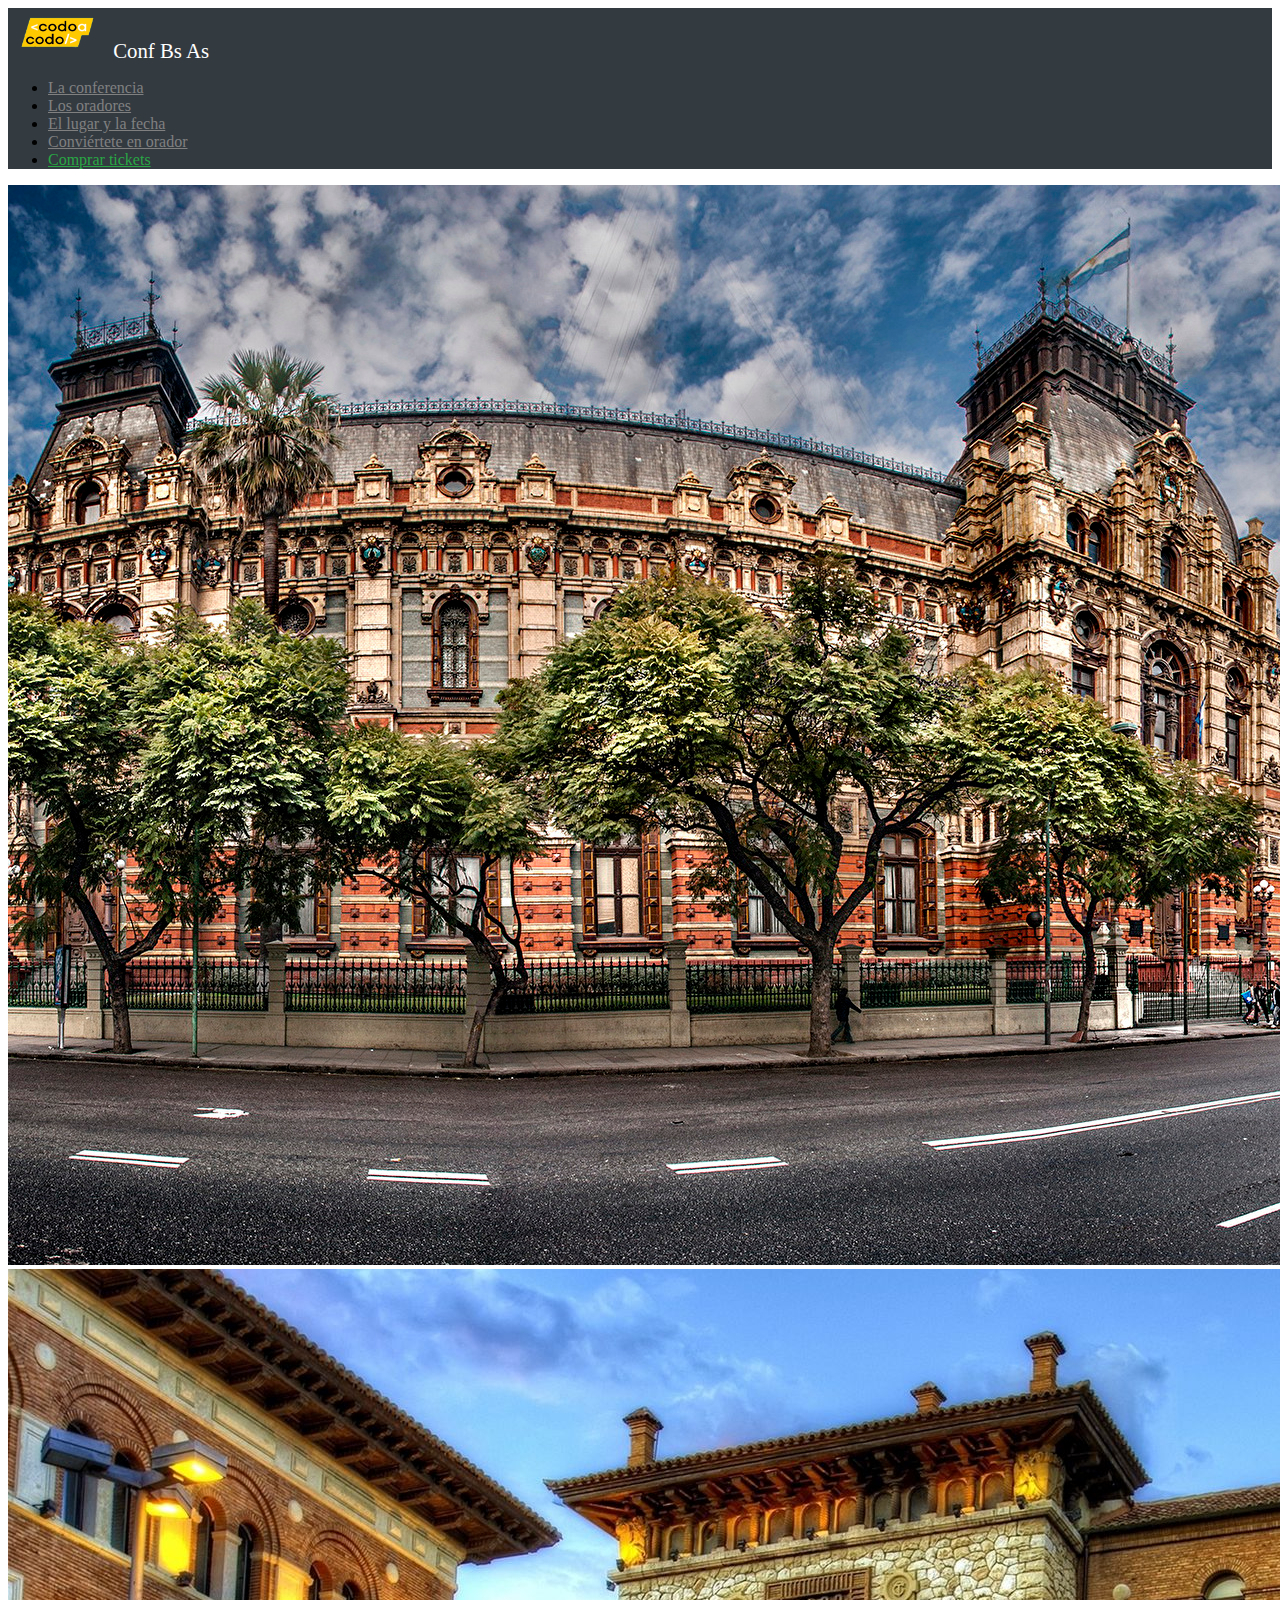
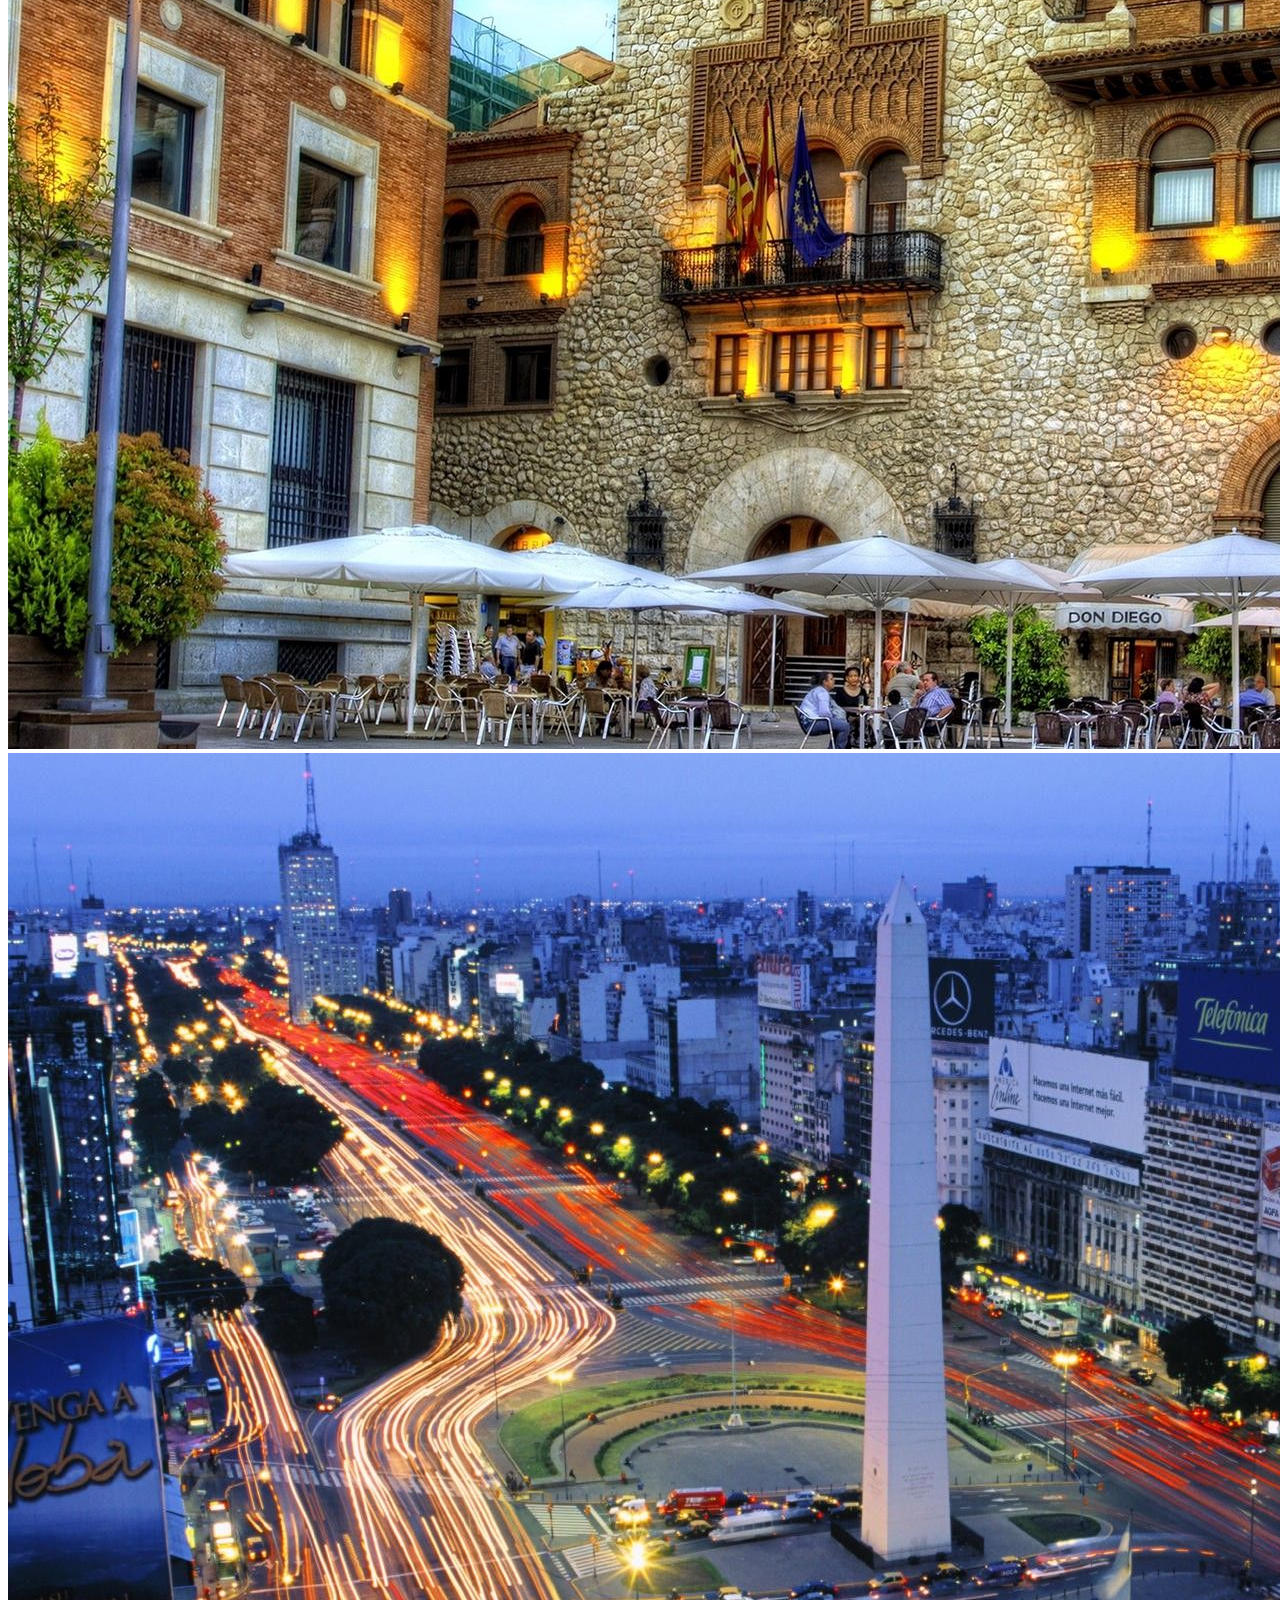
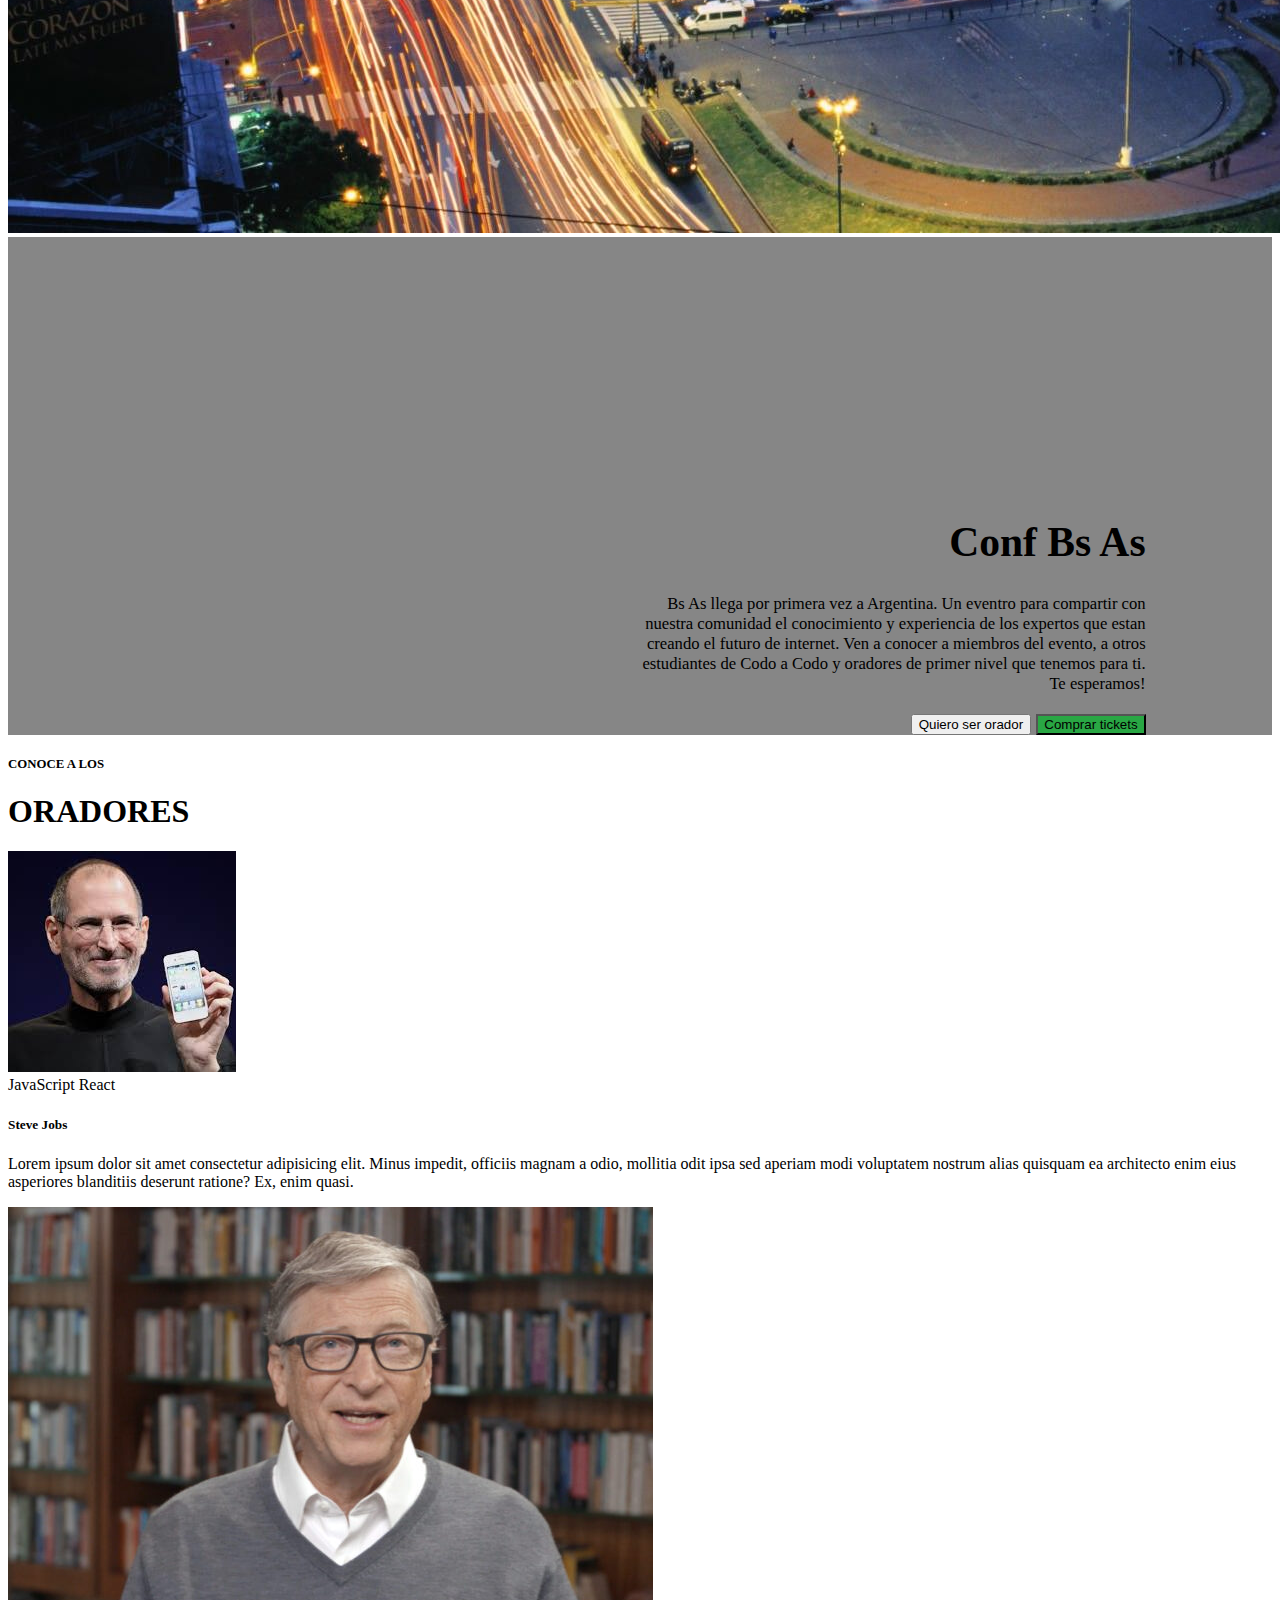
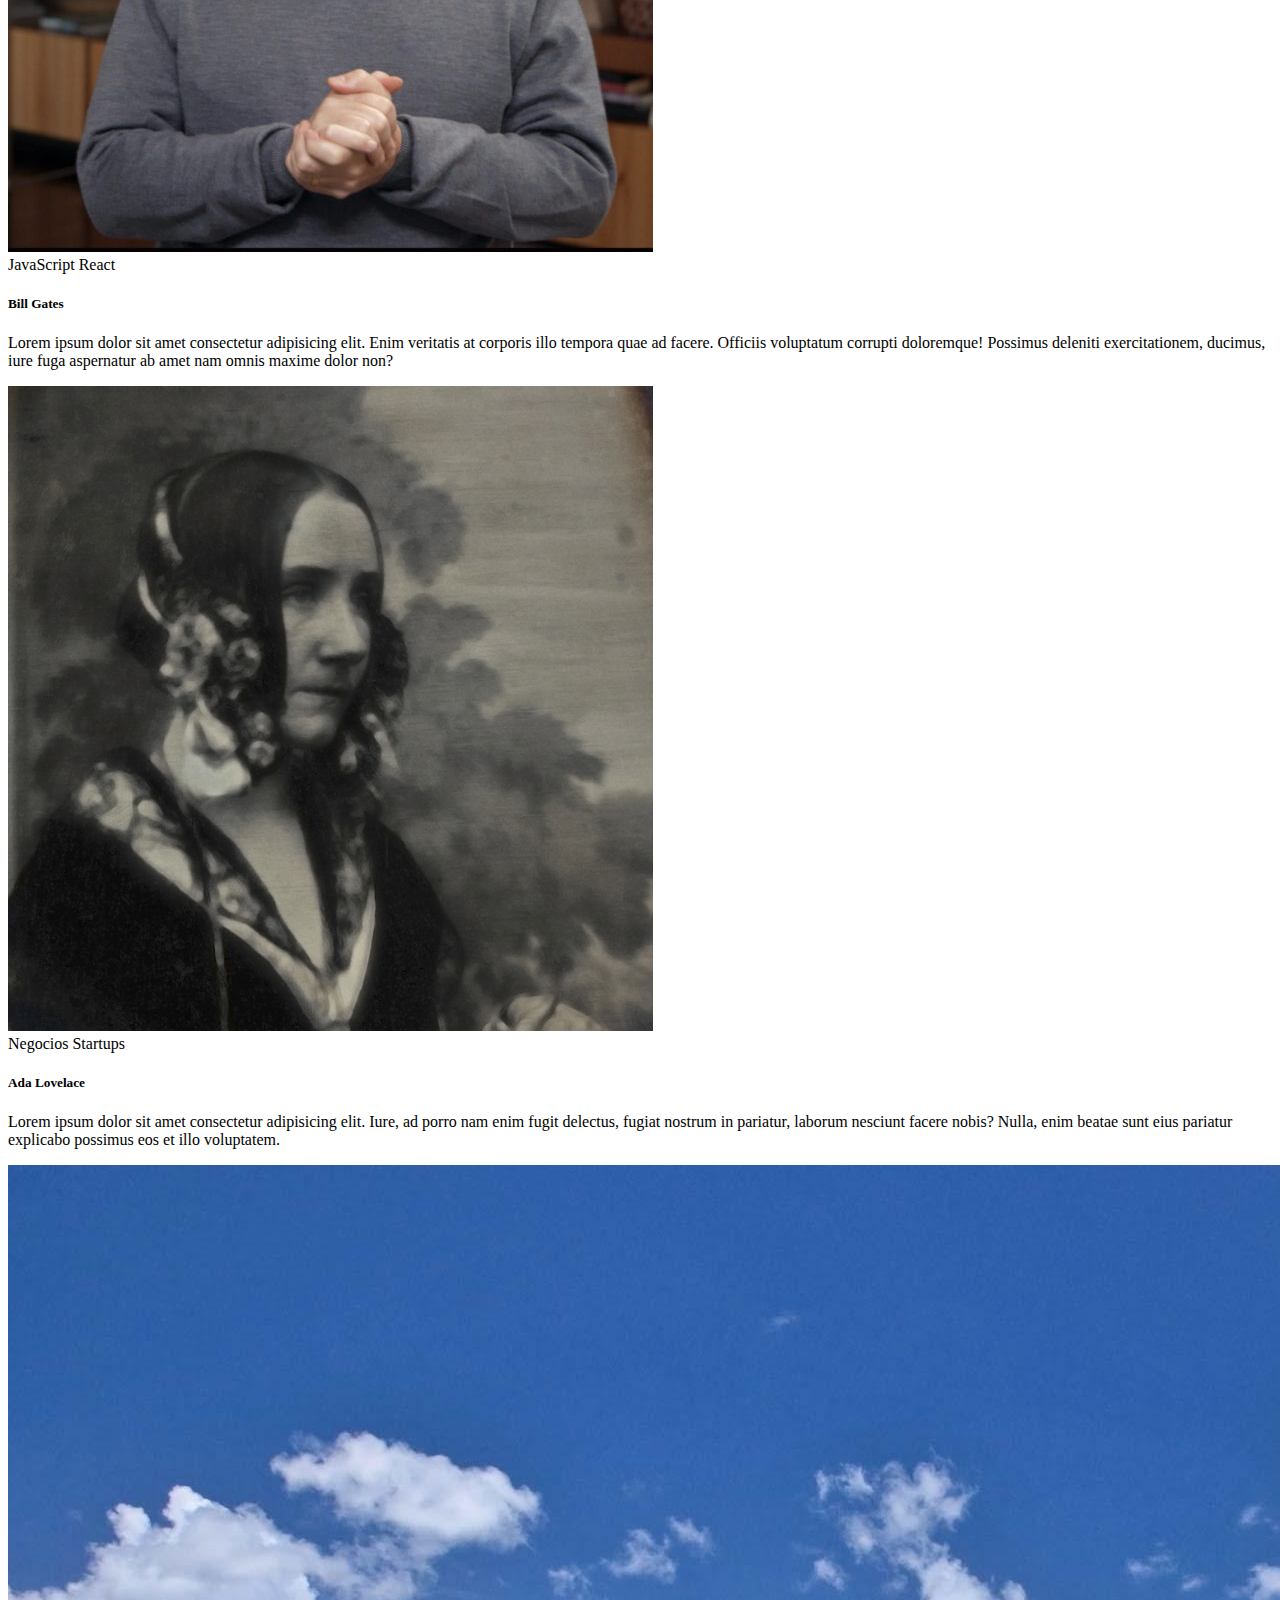
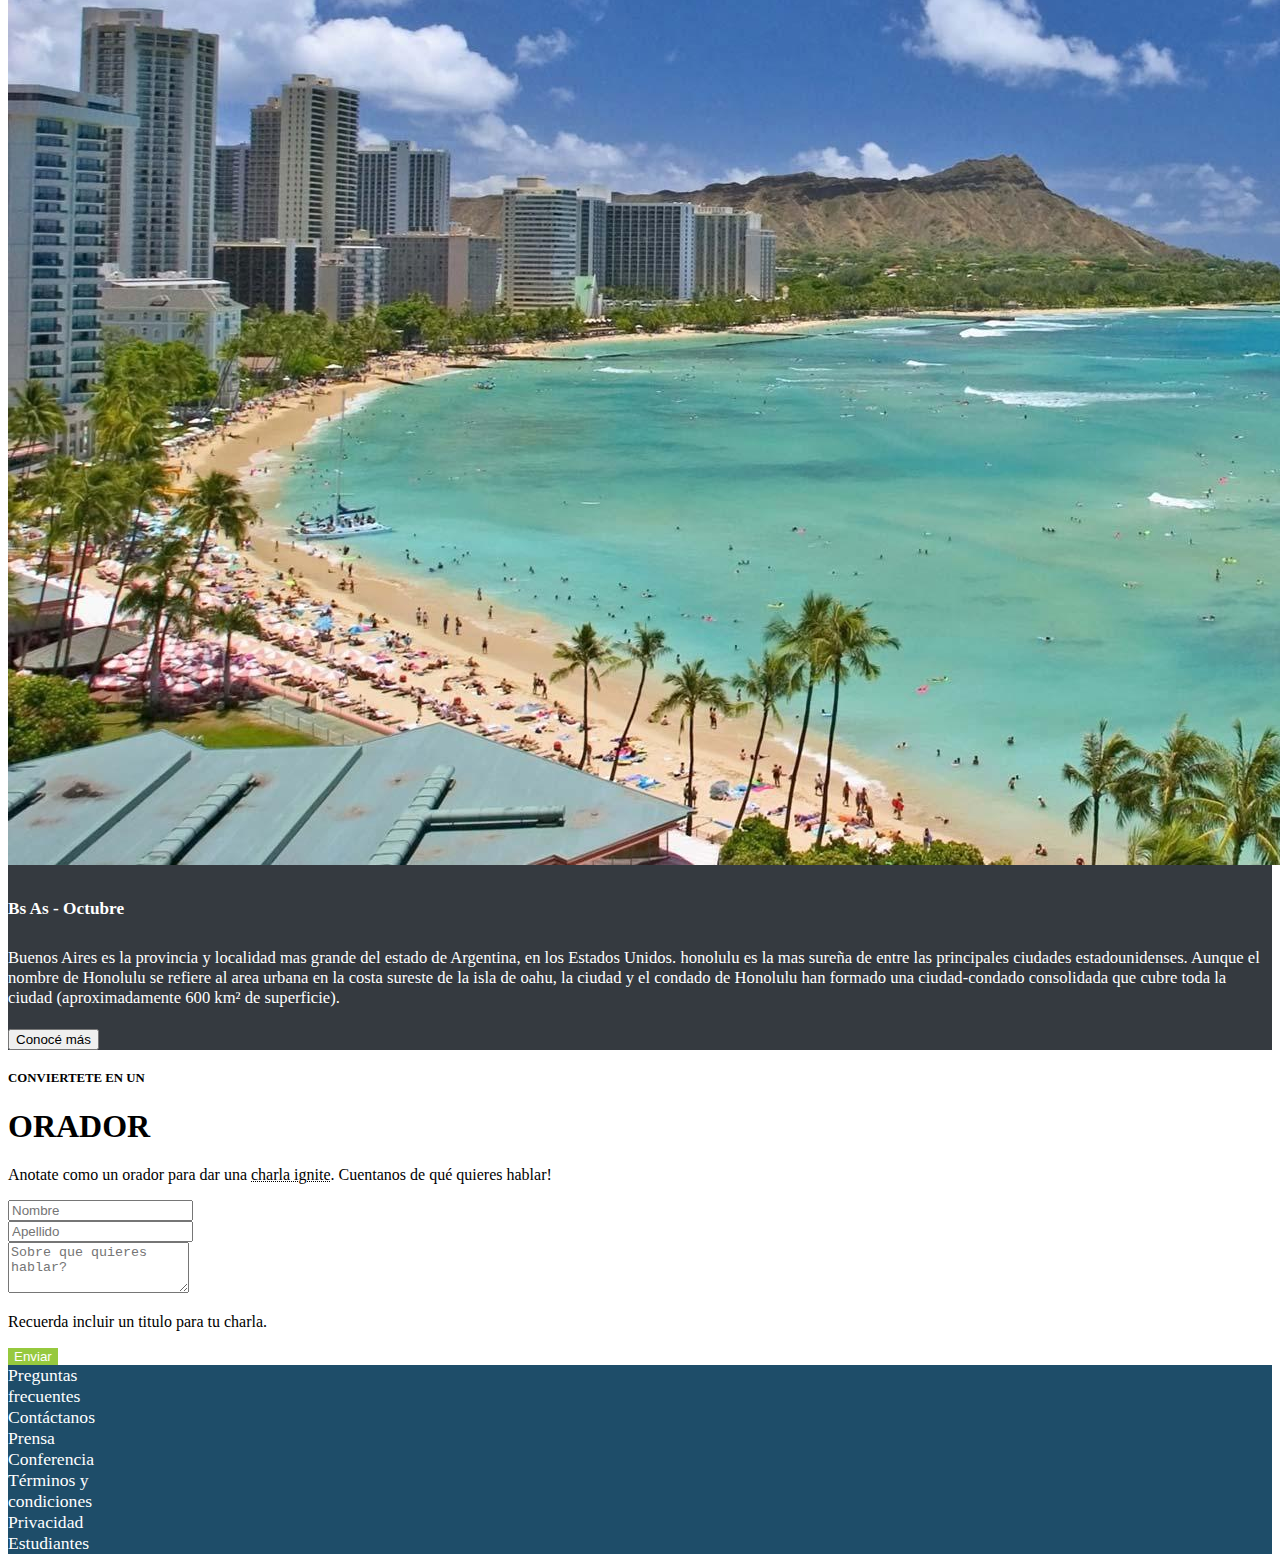
<file: index.html>
<!DOCTYPE html>
<html lang="es">

<head>
    <meta charset="UTF-8">
    <meta http-equiv="X-UA-Compatible" content="IE=edge">
    <meta name="viewport" content="width=device-width, initial-scale=1.0">
    <link href="https://cdn.jsdelivr.net/npm/bootstrap@5.3.2/dist/css/bootstrap.min.css" rel="stylesheet"
        integrity="sha384-T3c6CoIi6uLrA9TneNEoa7RxnatzjcDSCmG1MXxSR1GAsXEV/Dwwykc2MPK8M2HN" crossorigin="anonymous">
    <link rel="stylesheet" href="styles/style.css">
    <title>Conferencia codo a codo</title>
</head>

<body>
    <header>
        <nav id="barraNav" name="barraNav" class="navbar navBarColor">
            <div class="container-fluid m-5 mt-0 mb-0 navBarColor">
                <div class="whiteTipo">
                    <img src="img/codoacodo.png" alt="" width="100" height="50" class="d-inline-block">
                    Conf Bs As
                </div>
                <ul class="nav justify-content-end">
                    <li class="nav-item">
                        <a class="nav-link" href="#secConferencia">La conferencia</a>
                    </li>
                    <li class="nav-item">
                        <a class="nav-link" href="#secOradores">Los oradores</a>
                    </li>
                    <li class="nav-item">
                        <a class="nav-link" href="#secLugarFecha">El lugar y la fecha</a>
                    </li>
                    <li class="nav-item">
                        <a class="nav-link" href="#secOrador">Conviértete en orador</a>
                    </li>
                    <li class="nav-item">
                        <a class="nav-link linkCompra" href="compraTickets.html" onclick="()=>{window.open('compraTickets.html','_self')}">Comprar tickets</a>
                    </li>
                </ul>
            </div>
        </nav>
    </header>
    <main>
        <section id="secConferencia">
            <div class="card text-bg-dark border-0 rounded-0">
                <div id="carrusel" class="carousel slide" data-bs-ride="carousel">
                    <div class="carousel-inner">
                        <div class="carousel-item active">
                            <img src="img/ba1.jpg" class="d-block w-100 card-img" alt="...">
                        </div>
                        <div class="carousel-item">
                            <img src="img/ba2.jpg" class="d-block w-100 card-img" alt="...">
                        </div>
                        <div class="carousel-item">
                            <img src="img/ba3.jpg" class="d-block w-100 card-img" alt="...">
                        </div>
                    </div>
                </div>
                <div class="card-img-overlay bgBlack carruseltext overflow-auto">
                    <h1 class="card-title ">Conf Bs As</h1>
                    <p class="card-text txtPeq">Bs As llega por primera vez a Argentina. Un eventro para compartir con
                        nuestra
                        comunidad el conocimiento y experiencia de los expertos que estan creando el futuro de internet.
                        Ven
                        a conocer a miembros del evento, a otros estudiantes de Codo a Codo y oradores de primer nivel
                        que
                        tenemos para ti. Te esperamos!</p>
                    <button id="btnOrador" name="btnOrador" type="button" class="btn btn-outline-light">Quiero ser
                        orador</button>
                    <button id="btnCompra" name="btnCompra" type="button" class="btn btn-success btnCompra">Comprar
                        tickets</button>
                </div>
            </div>
        </section>
        <section id="secOradores">
            <div  class="container  mt-4">
                <h5 class="text-center fw-normal txtPeq">CONOCE A LOS</h5>
                <h1 class="text-center">ORADORES</h1>
                <div class="row gap-4">
                    <div class="col card p-0">
                        <img src="img/steve.jpg" class="card-img-top" alt="...">
                        <div class="card-body">
                            <span class="badge bg-warning text-black">JavaScript</span>
                            <span class="badge bg-primary">React</span>
                            <h5 class="card-title">Steve Jobs</h5>
                            <p class="card-text">Lorem ipsum dolor sit amet consectetur adipisicing elit. Minus impedit,
                                officiis magnam a odio, mollitia odit ipsa sed aperiam modi voluptatem nostrum alias
                                quisquam ea architecto enim eius asperiores blanditiis deserunt ratione? Ex, enim quasi.
                            </p>
                        </div>
                    </div>
                    <div class="col card p-0 ">
                        <img src="img/bill.jpg" class="card-img-top" alt="...">
                        <div class="card-body">
                            <span class="badge bg-warning text-black">JavaScript</span>
                            <span class="badge bg-primary">React</span>
                            <h5 class="card-title">Bill Gates</h5>
                            <p class="card-text">Lorem ipsum dolor sit amet consectetur adipisicing elit. Enim veritatis
                                at
                                corporis illo tempora quae ad facere. Officiis voluptatum corrupti doloremque! Possimus
                                deleniti exercitationem, ducimus, iure fuga aspernatur ab amet nam omnis maxime dolor
                                non?
                            </p>
                        </div>
                    </div>
                    <div class="col card p-0">
                        <img src="img/ada.jpeg" class="card-img-top" alt="...">
                        <div class="card-body">
                            <span class="badge bg-secondary">Negocios</span>
                            <span class="badge bg-danger">Startups</span>
                            <h5 class="card-title">Ada Lovelace</h5>
                            <p class="card-text">Lorem ipsum dolor sit amet consectetur adipisicing elit. Iure, ad porro
                                nam
                                enim fugit delectus, fugiat nostrum in pariatur, laborum nesciunt facere nobis? Nulla,
                                enim
                                beatae sunt eius pariatur explicabo possimus eos et illo voluptatem.</p>
                        </div>
                    </div>
                </div>
            </div>
        </section>
        <section id="secLugarFecha">
            <div class="card mb-3 mt-4 bg-gray whiteTipo">
                <div class="row g-0">
                    <div class="col-md-4">
                        <img src="img/honolulu.jpg" class="img-fluid rounded-start" alt="...">
                    </div>
                    <div class="col-md-8">
                        <div class="card-body">
                            <h5 class="card-title ">Bs As - Octubre</h5>
                            <p class="card-text txtPeq fw-light">Buenos Aires es la provincia y localidad mas grande del
                                estado de Argentina, en los Estados Unidos. honolulu es la mas sureña de entre las
                                principales ciudades estadounidenses. Aunque el nombre de Honolulu se refiere al area
                                urbana en la costa sureste de la isla de oahu, la ciudad y el condado de Honolulu han
                                formado una ciudad-condado consolidada que cubre toda la ciudad (aproximadamente 600 km²
                                de superficie).</p>
                            <button type="button" class="btn btn-outline-light">Conocé más</button>
                        </div>
                    </div>
                </div>
            </div>
        </section>
        <section id="secOrador">
            <div class="container mt-4">
                <h5 class="text-center fw-normal txtPeq">CONVIERTETE EN UN</h5>
                <h1 class="text-center">ORADOR</h1>
                <p class="text-center fw-semibold">Anotate como un orador para dar una <span class="lineaPuntos ">charla
                        ignite</span>. Cuentanos de qué quieres hablar!</p>
                <form id="formOrador" name="formOrador" action="" method="POST">
                    <div class="row gap-2 p-3 ">
                        <div class="col">
                            <input id="inpNombre" name="inpNombre" type="text" class="form-control"
                                placeholder="Nombre">
                        </div>
                        <div class="col">
                            <input id="inpApellido" name="inpApellido" type="text" class="form-control"
                                placeholder="Apellido">
                        </div>
                    </div>
                    <div class="row p-4 pt-1 pb-0">
                        <textarea id="txtAreaTemario" name="txtAreaTemario" class="form-control fs-4" rows="3"
                            placeholder="Sobre que quieres hablar?"></textarea>
                    </div>
                    <div class="row p-4 pt-0 pb-1">
                        <p class="form-text">Recuerda incluir un titulo para tu charla.</p>
                    </div>
                    <div class="row p-4 pt-0">
                        <input id="sbmEnvioForm" name="sbmEnvioForm" type="submit" class="btn btnEnviarColor"
                            value="Enviar">
                    </div>
                </form>
        </section>
    </main>
    <footer>

        <div class="container-fluid text-center footerColor p-5 pt-3 pb-3">
            <div class="row pt-3 pb-3 align-items-center justify-content-evenly">
                <div class="col-auto">
                    <a class="footerText" href="#">Preguntas <br> frecuentes</a>
                </div>
                <div class="col-auto ">
                    <a class="footerText" href="#">Contáctanos</a>
                </div>
                <div class="col-auto ">
                    <a class="footerText" href="#">Prensa</a>
                </div>
                <div class="col-auto ">
                    <a class="footerText" href="#">Conferencia</a>
                </div>
                <div class="col-auto">
                    <a class="footerText" href="#">Términos y <br> condiciones</a>
                </div>
                <div class="col-auto ">
                    <a class="footerText" href="#">Privacidad</a>
                </div>
                <div class="col-auto ">
                    <a class="footerText" href="#">Estudiantes</a>
                </div>
            </div>
        </div>

    </footer>
    <script src="scripts/pagPrincipal.js"></script>
    <script src="scripts/navBar.js"></script>


    <script src="https://cdn.jsdelivr.net/npm/bootstrap@5.3.2/dist/js/bootstrap.bundle.min.js"
        integrity="sha384-C6RzsynM9kWDrMNeT87bh95OGNyZPhcTNXj1NW7RuBCsyN/o0jlpcV8Qyq46cDfL"
        crossorigin="anonymous"></script>
</body>

</html>
</file>
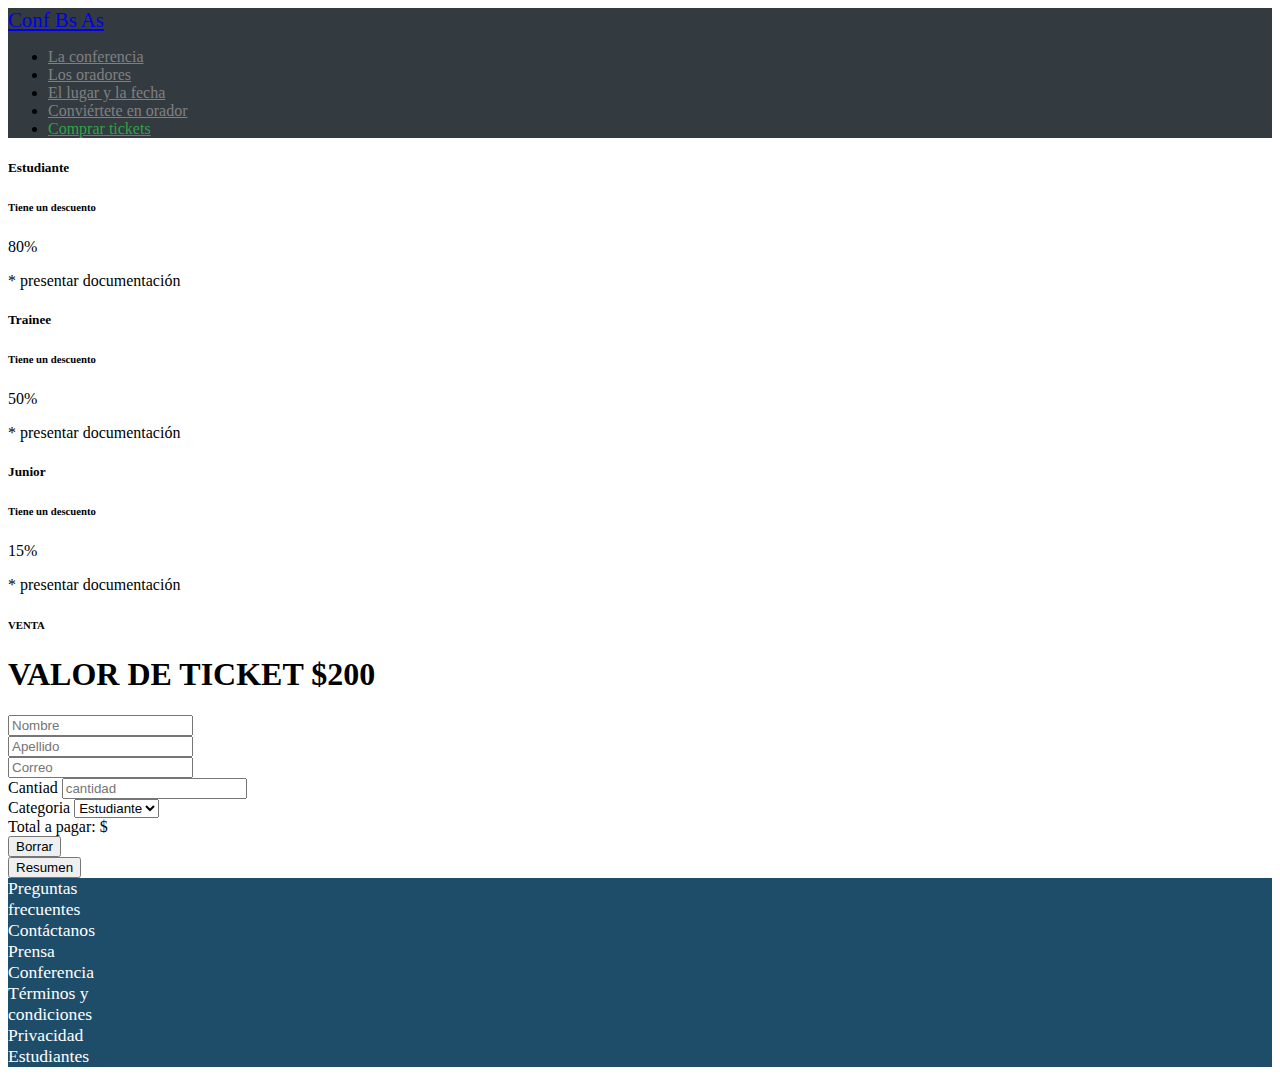
<file: compraTickets.html>
<!DOCTYPE html>
<html lang="en">

<head>
    <meta charset="UTF-8">
    <meta http-equiv="X-UA-Compatible" content="IE=edge">
    <meta name="viewport" content="width=device-width, initial-scale=1.0">

    <link href="https://cdn.jsdelivr.net/npm/bootstrap@5.3.2/dist/css/bootstrap.min.css" rel="stylesheet"
        integrity="sha384-T3c6CoIi6uLrA9TneNEoa7RxnatzjcDSCmG1MXxSR1GAsXEV/Dwwykc2MPK8M2HN" crossorigin="anonymous">
    <link rel="stylesheet" href="styles/style.css">

    <title>Compra de tickets</title>
</head>

<body>

    <header>
    <nav id="barraNav" name="barraNav" class="navbar navBarColor">
        <div class="container-fluid m-5 mt-0 mb-0 navBarColor">
            <div class="whiteTipo">
                <a class="alert text-decoration-none" href="index.html">Conf Bs As</a>
            </div>
            <ul class="nav justify-content-end">
                <li class="nav-item">
                    <a class="nav-link" href="index.html#secConferencia" onclick="()=>{window.open('index.html#secConferencia','_self')}">La conferencia</a>
                </li>
                <li class="nav-item">
                    <a class="nav-link" href="index.html#secOradores" onclick="()=>{window.open('index.html#secOradores','_self')}">Los oradores</a>
                </li>
                <li class="nav-item">
                    <a class="nav-link" href="index.html#secLugarFecha" onclick="()=>{window.open('index.html#secLugarFecha','_self')}">El lugar y la fecha</a>
                </li>
                <li class="nav-item">
                    <a class="nav-link" href="index.html#secOrador" onclick="()=>{window.open('index.html#secOrador','_self')}">Conviértete en orador</a>
                </li>
                <li class="nav-item">
                    <a class="nav-link linkCompra" href="#">Comprar tickets</a>
                </li>
            </ul>
        </div>
    </nav>
    </header>

    <main>
        <div class="container w-50 mt-3 p-0  ">
            <div class="row row-cols-1 p-0 mb-2 justify-content-center">
                <div class="col">
                    <section>
                        <div class="container-fluid m-0 p-0">
                            <div class="row p-0 g-1 justify-content-center">
                                <div class="col">
                                    <div class="card border-primary border-2 p-1">
                                        <div class="card-body">
                                            <h5 class="card-title text-center mb-4">Estudiante</h5>
                                            <h6 class="card-subtitle mb-4 text-body-secondary text-center">Tiene un
                                                descuento</h6>
                                            <p class="card-text text-center fw-bold mb-4">80%</p>
                                            <p class="card-text text-center">* presentar documentación</p>
                                        </div>
                                    </div>
                                </div>
                                <div class="col">
                                    <div class="card border-info border-2 p-1">
                                        <div class="card-body">
                                            <h5 class="card-title text-center mb-4">Trainee</h5>
                                            <h6 class="card-subtitle mb-4 text-body-secondary text-center">Tiene un
                                                descuento</h6>
                                            <p class="card-text text-center fw-bold mb-4">50%</p>
                                            <p class="card-text text-center">* presentar documentación</p>
                                        </div>
                                    </div>
                                </div>
                                <div class="col">
                                    <div class="card border-warning border-2 p-1">
                                        <div class="card-body">
                                            <h5 class="card-title text-center mb-4">Junior</h5>
                                            <h6 class="card-subtitle mb-4 text-body-secondary text-center">Tiene un
                                                descuento</h6>
                                            <p class="card-text text-center fw-bold mb-4">15%</p>
                                            <p class="card-text text-center">* presentar documentación</p>
                                        </div>
                                    </div>
                                </div>
                            </div>
                        </div>
                    </section>
                </div>
            </div>
            <div class="row row-cols-1 justify-content-center">
                <div class="col">
                    <h6 class="fs- fw-normal text-center">VENTA</h6>
                    <h1 class="h1 text-center">VALOR DE TICKET $200</h1>
                </div>
            </div>
            <div class="row row-cols-1 p-0 justify-content-center">
                <div class="col">
                    <section>
                        <form action="" method="">
                            <div class="container-fluid p-0">
                                <div class="row row-cols-2 mb-3">
                                    <div class="col">
                                        <input id="iptNombre" name="iptNombre" type="text" class="form-control" placeholder="Nombre">
                                    </div>
                                    <div class="col">
                                        <input  id="iptApellido" name="iptApellido" type="text" class="form-control" placeholder="Apellido">
                                    </div>
                                </div>
                                <div class="row row-cols-1 mb-3">
                                    <div class="col">
                                        <input  id="iptCorreo" name="iptCorreo" type="text" class="form-control" placeholder="Correo">
                                    </div>
                                </div>
                                <div class="row row-cols-2 mb-3">
                                    <div class="col">
                                        <label for="iptCantidad" class="form-label">Cantiad</label>
                                        <input id="iptCantidad" name="iptCantidad" type="number" class="form-control" placeholder="cantidad">
                                    </div>
                                    <div class="col">
                                        <label for="selCategoria" class="form-label">Categoria</label>
                                        <select id="selCategoria" name="selCategoria" class="form-select" aria-label="Default select example">
                                            <option value="80" selected>Estudiante</option>
                                            <option value="50">Trainee</option>
                                            <option value="15">Junior</option>
                                          </select>
                                     </div>
                                </div>
                                <div class="row row-cols-1 mb-3">
                                    <div class="col">
                                        <div id="alTotalPago" name="alTotalPago" class="alert bg alert-info" >
                                            Total a pagar: $
                                          </div>
                                    </div>
                                </div>
                                <div class="row row-cols-2 mb-3">
                                    <div class="col g-2 d-grid">
                                        <button id="btnBorrar" name="btnBorrar" type="button" class="btn btn-success">Borrar</button>
                                    </div>
                                    <div class="col  g-2 d-grid">
                                        <button id="btnResumen" name="btnResumen" type="button" class="btn btn-success">Resumen</button>
                                     </div>
                        </form>
                    </section>
                </div>
            </div>
        </div>
    </main>
    <footer>

        <div class="container-fluid text-center footerColor p-5 pt-3 pb-3">
            <div class="row pt-3 pb-3 align-items-center justify-content-evenly">
                <div class="col-auto">
                    <a class="footerText" href="#">Preguntas <br> frecuentes</a>
                </div>
                <div class="col-auto ">
                    <a class="footerText" href="#">Contáctanos</a>
                </div>
                <div class="col-auto ">
                    <a class="footerText" href="#">Prensa</a>
                </div>
                <div class="col-auto ">
                    <a class="footerText" href="#">Conferencia</a>
                </div>
                <div class="col-auto">
                    <a class="footerText" href="#">Términos y <br> condiciones</a>
                </div>
                <div class="col-auto ">
                    <a class="footerText" href="#">Privacidad</a>
                </div>
                <div class="col-auto ">
                    <a class="footerText" href="#">Estudiantes</a>
                </div>
            </div>
        </div>

    </footer>










    <script src="scripts/compraTicket.js"></script>
    
   
   
   
    <script src="https://cdn.jsdelivr.net/npm/bootstrap@5.3.2/dist/js/bootstrap.bundle.min.js"
        integrity="sha384-C6RzsynM9kWDrMNeT87bh95OGNyZPhcTNXj1NW7RuBCsyN/o0jlpcV8Qyq46cDfL"
        crossorigin="anonymous"></script>
    
</body>

</html>
</file>
<file: styles/style.css>
.navBarColor
{
    background-color: rgb(51,58,64);
}
.whiteTipo
{
    font-size: 1.3em;
    color:white
}
.nav-link
{
    color: gray;
}
.nav-link:focus
{
    color: white;
}
.nav-link:hover
{
    color: white;
}
.linkCompra
{
    color: rgb(41,167,68);
}
.btnCompra
{
    background-color: rgb(41,167,68);
}
.txtPeq
{
    font-size: 0.8em;
}

.bgBlack
{
    background-color: rgba(0, 0, 0, 0.473);
}
.carruseltext
{
  padding-top: 20%;
  padding-left: 50%;
  padding-right: 10%;
  text-align: right;
  font-size: 1.3em;
}
.bg-gray
{
    background-color: rgb(53, 58, 64);
}
.lineaPuntos
{
    text-decoration: underline dotted 1px black;
}
.btnEnviarColor
{
    border: 0px;
    color: white;
    background-color: rgb(150,201,62);
}
.btnEnviarColor:hover
{
    background-color: rgb(135,187,48);
    color: white;
}
.footerColor
{
    background-color: rgb(30, 77, 105);
}
.footerText{
    font-size: 1.1em;
    text-align: center;
    text-decoration: none;
    color: white;
}
.footerText:hover{
    color: rgb(211, 211, 211);
}
.footerText:focus{
    color: rgb(94, 228, 123);
}
</file>
